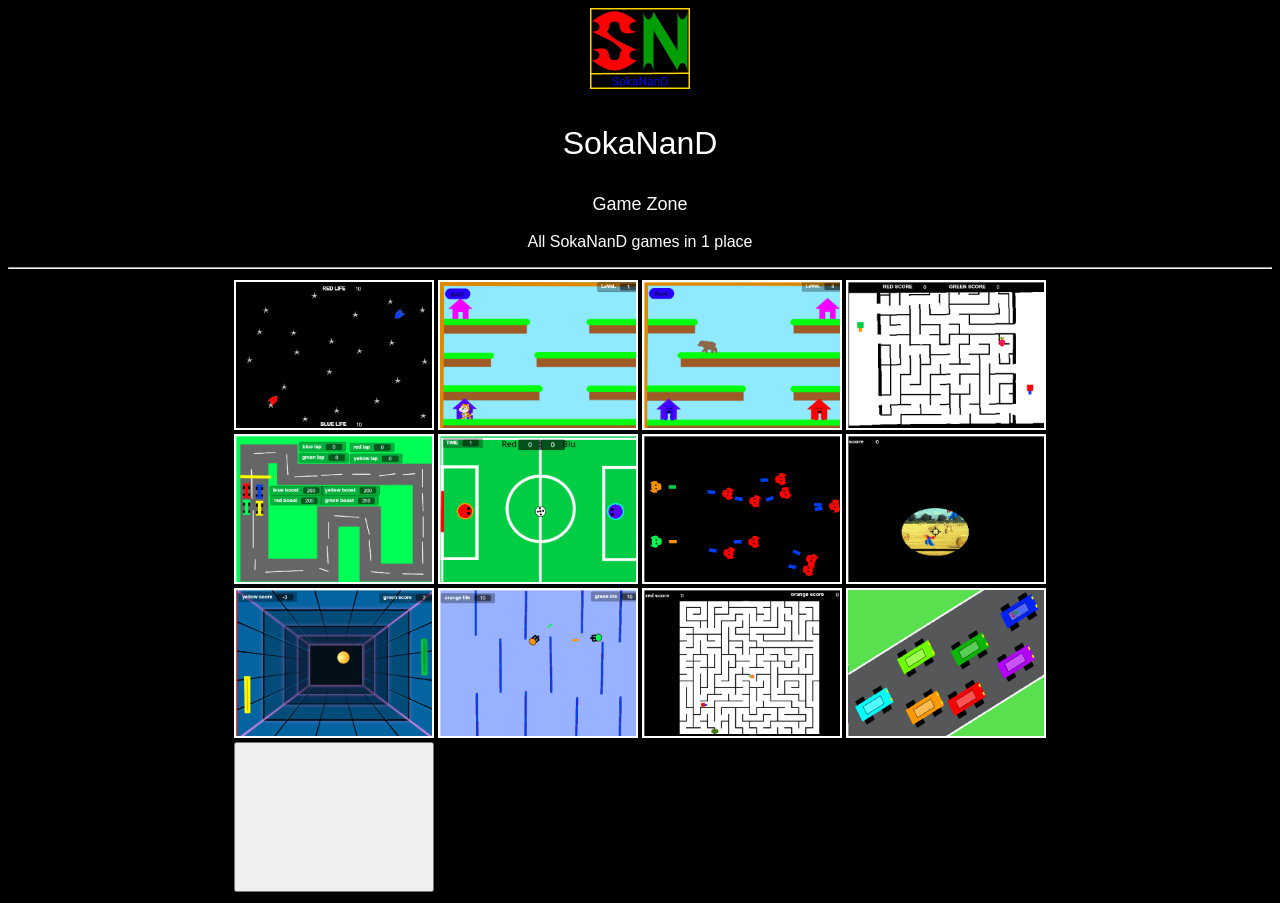
<file: index.html>
<!DOCTYPE html>
<html lang="en">
<head>
    <meta charset="UTF-8">
    <meta http-equiv="X-UA-Compatible" content="IE=edge">
    <meta name="viewport" content="width=device-width, initial-scale=1.0">
    <title>Soka ki website</title>
    <link rel="stylesheet" href="style.css"/>    
    <script src="mainScript.js"></script>
</head>

<body>    
    <center>
        <img src="SokaNanD Logo.png" alt="SokaNanD Logo" width="100" height="81">
        <p class="Heading">SokaNanD</p>
        <p style="font-size: large;">Game Zone</p>
        <p>All SokaNanD games in 1 place</p>
        
        <hr/>


        <!-- #region GameButtons -->
        <table>
            <tr>
                <td>
                    <form action="GameWindow.html">        
                        <input type="submit" class="SpaceWarsBtn" name="SpaceWars/Space Wars.html" value="">
                    </form>
                </td>
                
                <td>                   
                    <form action="GameWindow.html">      
                        <input type="submit" class="JumpOverGroundBtn" name="JumpOverTheGround/Jump Over The Ground.html" value="">
                    </form>
                </td>

                <td>                   
                    <form action="GameWindow.html">      
                        <input type="submit" class="RedManBlueManBtn" name="RedManBlueMan/Red Man Blue Man.html" value="">
                    </form>
                </td>

                <td>                   
                    <form action="GameWindow.html">      
                        <input type="submit" class="CatchTheCarrotBtn" name="CatchTheCarrot/Catch The Carrot.html" value="">
                    </form>
                </td>
            </tr>
            
            
            <tr>
                <td>
                    <form action="GameWindow.html">        
                        <input type="submit" class="FourPlayerCarRacingBtn" name="FourPlayerCarRacing/Four Player Car Racing.html" value="">
                    </form>
                </td>
                
                <td>                   
                    <form action="GameWindow.html">      
                        <input type="submit" class="FeetballBtn" name="Feetball/Feetball.html" value="">
                    </form>
                </td>

                <td>                   
                    <form action="GameWindow.html">      
                        <input type="submit" class="Shooting2PlayerBtn" name="GameShooting2Player/Game Shooting 2 Player.html" value="">
                    </form>
                </td>

                <td>                   
                    <form action="GameWindow.html">      
                        <input type="submit" class="KillTheBirdBtn" name="KillTheBird/Kill The Bird.html" value="">
                    </form>
                </td>
            </tr>
            
            
            <tr>
                <td>
                    <form action="GameWindow.html">        
                        <input type="submit" class="TwoPlayerPong" name="TwoPlayerPong/Two Player Pong Game.html" value="">
                    </form>
                </td>
                
                <td>                   
                    <form action="GameWindow.html">      
                        <input type="submit" class="TopDownShooting" name="TopDownShooter/Top Down Shooter.html" value="">
                    </form>
                </td>

                <td>                   
                    <form action="GameWindow.html">      
                        <input type="submit" class="EatTheWatermelon" name="EatTheWatermelon/Eat The Watermelon.html" value="">
                    </form>
                </td>

                <td>                   
                    <form action="GameWindow.html">      
                        <input type="submit" class="SNTopDownCarRacer" name="SNTopDownCarRacer/CarRacer.html" value="">
                    </form>
                </td>
            </tr>

            <tr>
                <td>                   
                    <form action="GameWindow.html">      
                        <input type="submit" class="Cricket" name="Cricket/Cricket.html" value="">
                    </form>
                </td>
            </tr>
            
        </table>
        <!-- #endregion -->




    </center>
        
        
    </body>
    </html>
</file>
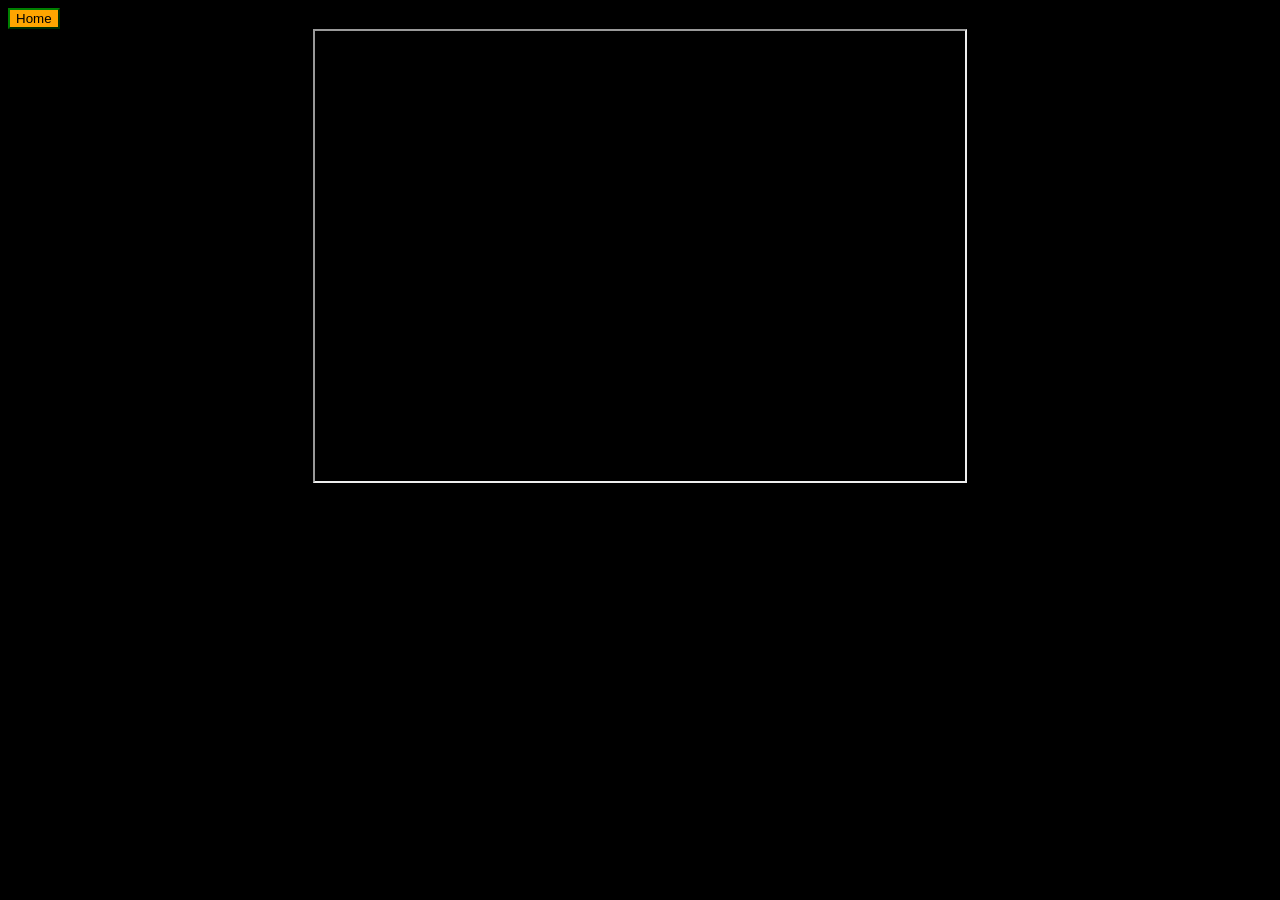
<file: GameWindow.html>
<!DOCTYPE html>
<html lang="en">
<head>
    <meta charset="UTF-8">
    <meta http-equiv="X-UA-Compatible" content="IE=edge">
    <meta name="viewport" content="width=device-width, initial-scale=1.0">
    <title>GameWindow</title>
    <link rel="stylesheet" href="style.css">
    <!-- <link rel="html" href="index.html"> -->
    <script src="mainScript.js"></script>
    <script src="gameWindow.js"></script>
    <!-- <script src="script.js"></script> -->
</head>
<body>


    <!-- <button onclick="func()">lol</button> -->
    <form action="index.html">
        <button class="homeBtn" name="btn" id="homeBtn">Home</button>
    </form>
    <center>
        <iframe src="" height="450" width="650" title="gameWindow" id="gameWindow"></iframe>
    </center>
    
</body>
</html>
</file>
<file: style.css>
.homeBtn{
    background-color: orange;
    border-color: green;
    top:0;
    left:0;
}
.homeBtn:hover{
    background-color: rgb(255, 238, 0);
}

input[type=submit]{
    width:200px;
    height:150px;
}

.SpaceWarsBtn{
    background: url(SpaceWars/SpaceWars.png);
    padding: auto;
    background-size: 200px;
    border: 2px solid white;
}
.JumpOverGroundBtn{
    background: url(JumpOverTheGround/JumpOverTheGround.png);
    padding: auto;
    background-size: 200px;
    border: 2px solid white;
}
.RedManBlueManBtn{
    background: url(RedManBlueMan/RedManBlueMan.png);
    padding: auto;
    background-size: 200px;
    border: 2px solid white;
}
.CatchTheCarrotBtn{
    background: url(CatchTheCarrot/CatchTheCarrot.png);
    padding: auto;
    background-size: 200px;
    border: 2px solid white;
}
.FourPlayerCarRacingBtn{
    background: url(FourPlayerCarRacing/FourPlayerCarRacing.png);
    padding: auto;
    background-size: 200px;
    border: 2px solid white;
}
.FeetballBtn{
    background: url(Feetball/Feetballll.png);
    padding: auto;
    background-size: 200px;
    border: 2px solid white;
}
.Shooting2PlayerBtn{
    background: url(GameShooting2Player/2PlayerShooting.png);
    padding: auto;
    background-size: 200px;
    border: 2px solid white;
}
.KillTheBirdBtn{
    background: url(KillTheBird/KillTheBird.png);
    padding: auto;
    background-size: 200px;
    border: 2px solid white;
}
.EatTheWatermelon{
    background: url(EatTheWatermelon/EatTheWaterMelon.png);
    padding: auto;
    background-size: 200px;
    border: 2px solid white;
}
.TwoPlayerPong{
    background: url(TwoPlayerPong/TwoPlayerPong.png);
    padding: auto;
    background-size: 200px;
    border: 2px solid white;
}
.TopDownShooting{
    background: url(TopDownShooter/TopDownShooter.png);
    padding: auto;
    background-size: 200px;
    border: 2px solid white;
}
.SNTopDownCarRacer{
    background: url(SNTopDownCarRacer/Logo\ –\ 1.png);
    padding: auto;
    background-size: 200px;
    border: 2px solid white;
}
.SpaceWarsBtn:hover[type=submit], .JumpOverGroundBtn:hover[type=submit], .RedManBlueManBtn:hover[type=submit], .CatchTheCarrotBtn:hover[type=submit],
.FourPlayerCarRacingBtn:hover[type=submit], .FeetballBtn:hover[type=submit], .Shooting2PlayerBtn:hover[type=submit], .KillTheBirdBtn:hover[type=submit],
.TwoPlayerPong:hover[type=submit], .TopDownShooting:hover[type=submit], .EatTheWatermelon:hover[type=submit], .SNTopDownCarRacer:hover[type=submit]{
    background-blend-mode: screen;
    background-color: gray;
}

.Heading{
    font-size: xx-large;
}

p{
    color: white;
    font-family: sans-serif;
}
body{
    background-color: black;
}
</file>
